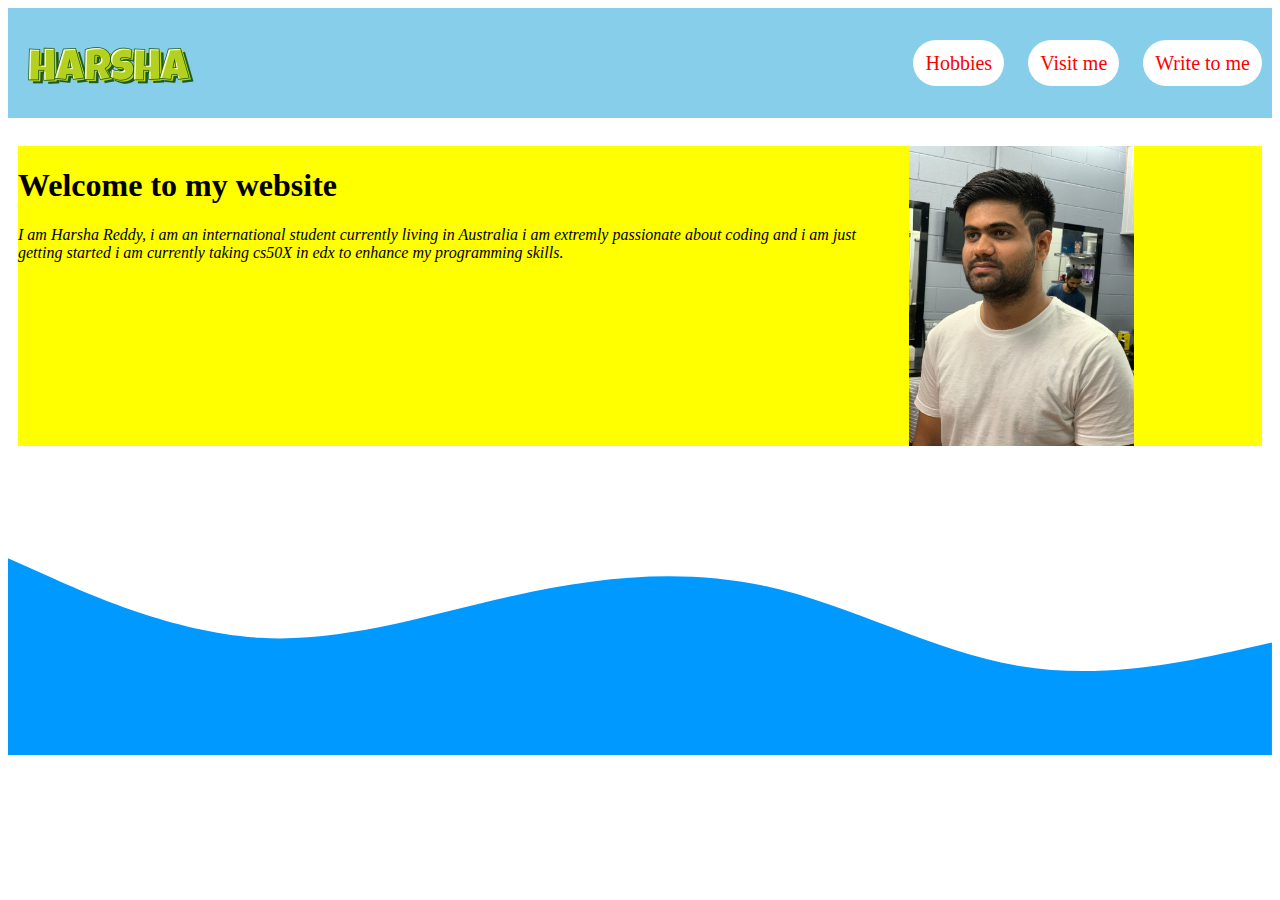
<file: index.html>
<!DOCTYPE html>

<html lang="en">
    <head>
        <link rel="stylesheet" href="https://cdn.jsdelivr.net/npm/bootstrap@4.5.3/dist/css/bootstrap.min.css" integrity="sha384-TX8t27EcRE3e/ihU7zmQxVncDAy5uIKz4rEkgIXeMed4M0jlfIDPvg6uqKI2xXr2" crossorigin="anonymous">
        <script src="https://code.jquery.com/jquery-3.5.1.slim.min.js" integrity="sha384-DfXdz2htPH0lsSSs5nCTpuj/zy4C+OGpamoFVy38MVBnE+IbbVYUew+OrCXaRkfj" crossorigin="anonymous"></script>
<script src="https://cdn.jsdelivr.net/npm/bootstrap@4.5.3/dist/js/bootstrap.bundle.min.js" integrity="sha384-ho+j7jyWK8fNQe+A12Hb8AhRq26LrZ/JpcUGGOn+Y7RsweNrtN/tE3MoK7ZeZDyx" crossorigin="anonymous"></script>
        <link href="styles.css" rel="stylesheet">
        <title>My Webpage</title>
    </head>
    <body>
        <header>
              <a href="index.html"><img src="1.png" ref="text"></a>
              <nav>
                  <ul>
                        <li><a href="hobbies.html"> Hobbies  </a></li>
                        <li><a  href="visit.html"> Visit me </a></li>
                        <li><a  href="mail.html"> Write to me  </a></li>
                  </ul>
              </nav>
        </header>
       <br>
       <div id="info">
           <div> <h1>Welcome to my website</h1>
               <p ><i>I am Harsha Reddy, i am an international student currently living in Australia
                  i am extremly passionate about coding and i am just getting started i am currently taking cs50X in edx to enhance my programming skills. </i></p>
           </div>
           <div>
                <img id="code" src="my.jpg" class=".image-rounded">
           </div>

       </div>


          <br>
        <footer><svg xmlns="http://www.w3.org/2000/svg" viewBox="0 0 1440 320"><path fill="#0099ff" fill-opacity="1" d="M0,96L48,117.3C96,139,192,181,288,186.7C384,192,480,160,576,138.7C672,117,768,107,864,128C960,149,1056,203,1152,218.7C1248,235,1344,213,1392,202.7L1440,192L1440,320L1392,320C1344,320,1248,320,1152,320C1056,320,960,320,864,320C768,320,672,320,576,320C480,320,384,320,288,320C192,320,96,320,48,320L0,320Z"></path></svg></footer>
    </body>
</html>
</file>
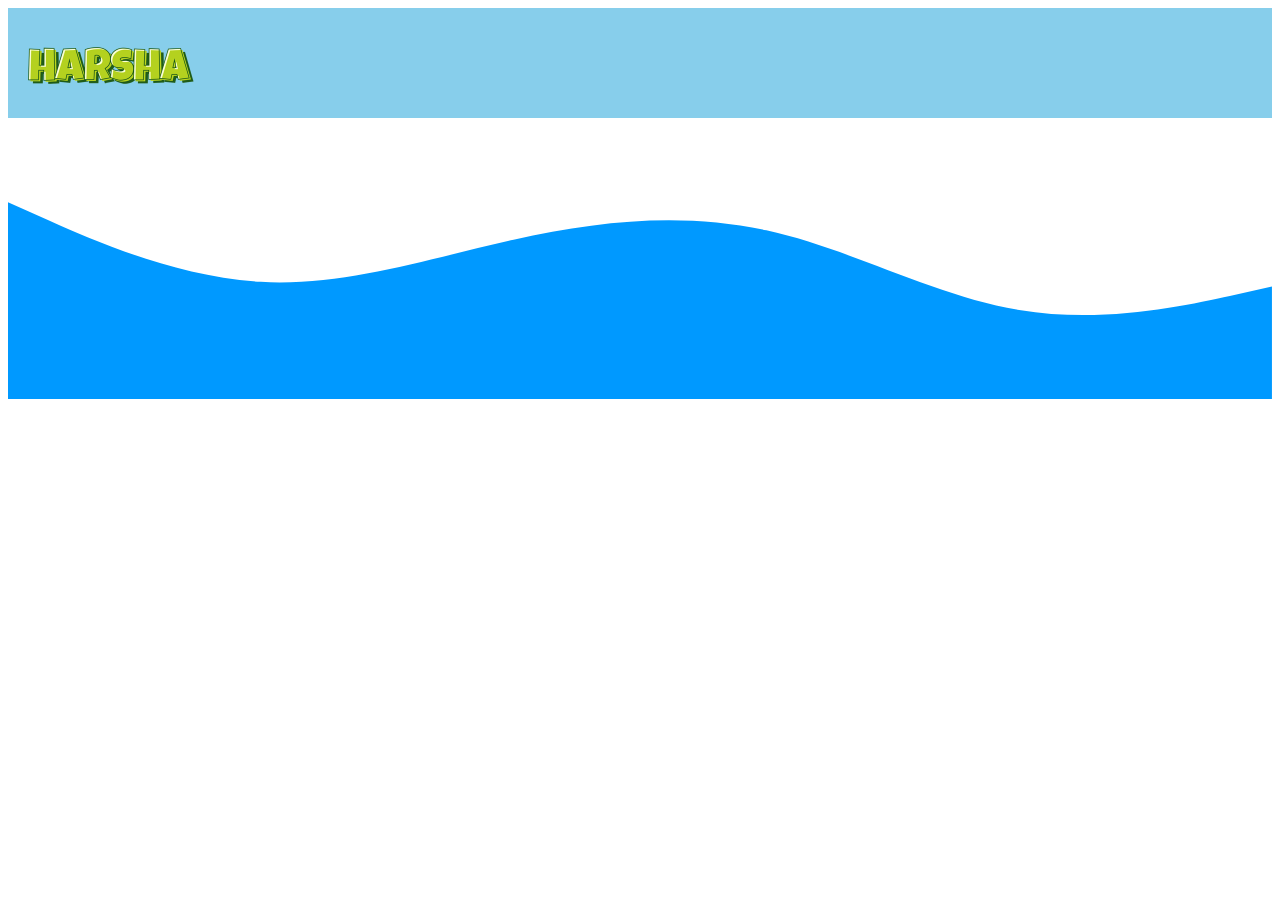
<file: about.html>
<!DOCTYPE html>

<html lang="en">
    <head>
        <link rel="stylesheet" href="https://cdn.jsdelivr.net/npm/bootstrap@4.5.3/dist/css/bootstrap.min.css" integrity="sha384-TX8t27EcRE3e/ihU7zmQxVncDAy5uIKz4rEkgIXeMed4M0jlfIDPvg6uqKI2xXr2" crossorigin="anonymous">
        <script src="https://code.jquery.com/jquery-3.5.1.slim.min.js" integrity="sha384-DfXdz2htPH0lsSSs5nCTpuj/zy4C+OGpamoFVy38MVBnE+IbbVYUew+OrCXaRkfj" crossorigin="anonymous"></script>
<script src="https://cdn.jsdelivr.net/npm/bootstrap@4.5.3/dist/js/bootstrap.bundle.min.js" integrity="sha384-ho+j7jyWK8fNQe+A12Hb8AhRq26LrZ/JpcUGGOn+Y7RsweNrtN/tE3MoK7ZeZDyx" crossorigin="anonymous"></script>
        <link href="styles.css" rel="stylesheet">
        <title>My Webpage</title>
    </head>
    <body>
        <header>
               <a href="index.html"><img src="1.png" ref="text"></a>
        </header>

        <footer><svg xmlns="http://www.w3.org/2000/svg" viewBox="0 0 1440 320"><path fill="#0099ff" fill-opacity="1" d="M0,96L48,117.3C96,139,192,181,288,186.7C384,192,480,160,576,138.7C672,117,768,107,864,128C960,149,1056,203,1152,218.7C1248,235,1344,213,1392,202.7L1440,192L1440,320L1392,320C1344,320,1248,320,1152,320C1056,320,960,320,864,320C768,320,672,320,576,320C480,320,384,320,288,320C192,320,96,320,48,320L0,320Z"></path></svg></footer>
    </body>
</html>
</file>
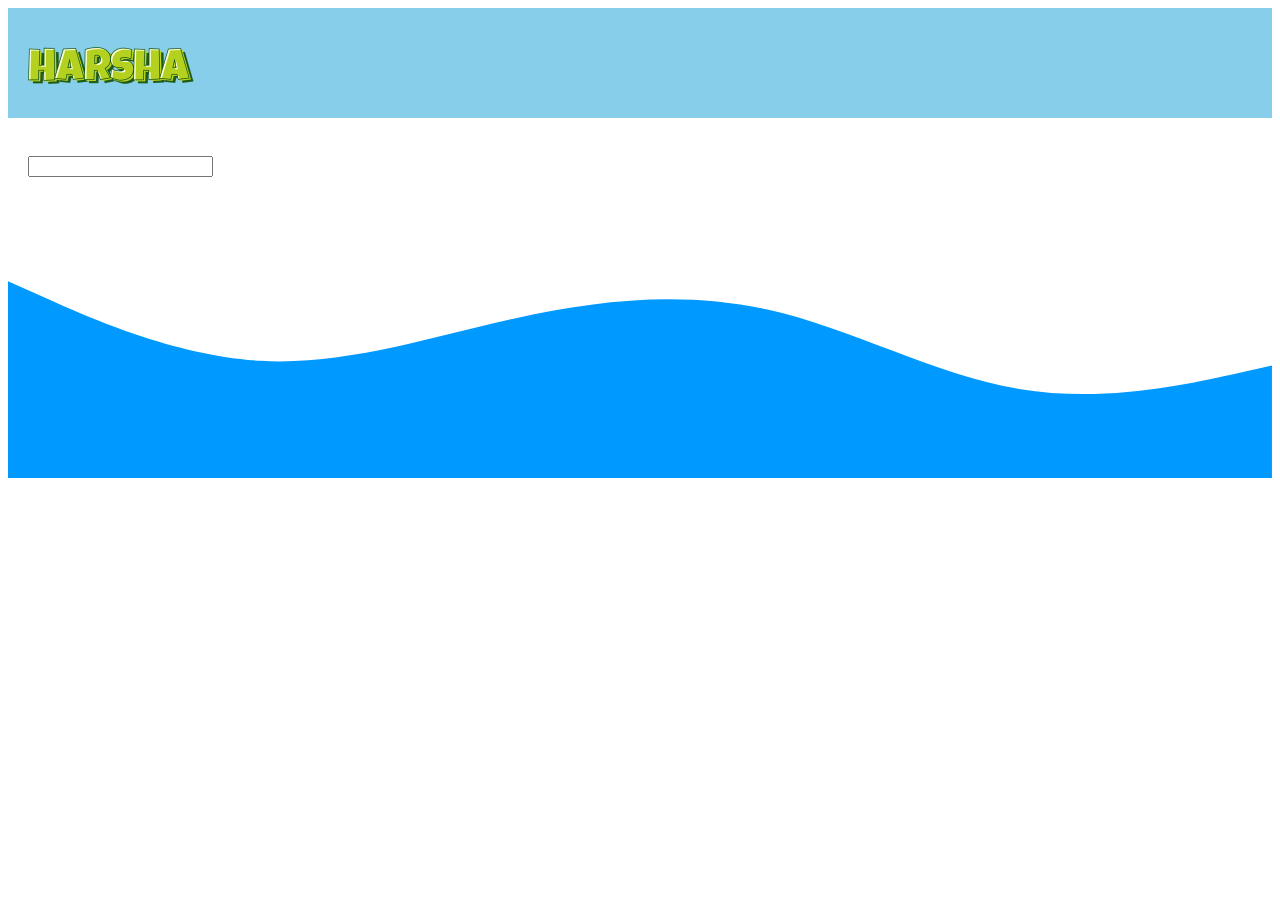
<file: mail.html>
<!DOCTYPE html>

<html lang="en">
    <head>
        <link rel="stylesheet" href="https://cdn.jsdelivr.net/npm/bootstrap@4.5.3/dist/css/bootstrap.min.css" integrity="sha384-TX8t27EcRE3e/ihU7zmQxVncDAy5uIKz4rEkgIXeMed4M0jlfIDPvg6uqKI2xXr2" crossorigin="anonymous">
        <script src="https://code.jquery.com/jquery-3.5.1.slim.min.js" integrity="sha384-DfXdz2htPH0lsSSs5nCTpuj/zy4C+OGpamoFVy38MVBnE+IbbVYUew+OrCXaRkfj" crossorigin="anonymous"></script>
<script src="https://cdn.jsdelivr.net/npm/bootstrap@4.5.3/dist/js/bootstrap.bundle.min.js" integrity="sha384-ho+j7jyWK8fNQe+A12Hb8AhRq26LrZ/JpcUGGOn+Y7RsweNrtN/tE3MoK7ZeZDyx" crossorigin="anonymous"></script>
        <link href="styles.css" rel="stylesheet">
        <title>My Webpage</title>
    </head>
    <body>
        <header>
               <a href="index.html"><img src="1.png" ref="text"></a>
        </header>
           <br>
           <input id="input" type="text"></input>
        <footer><svg xmlns="http://www.w3.org/2000/svg" viewBox="0 0 1440 320"><path fill="#0099ff" fill-opacity="1" d="M0,96L48,117.3C96,139,192,181,288,186.7C384,192,480,160,576,138.7C672,117,768,107,864,128C960,149,1056,203,1152,218.7C1248,235,1344,213,1392,202.7L1440,192L1440,320L1392,320C1344,320,1248,320,1152,320C1056,320,960,320,864,320C768,320,672,320,576,320C480,320,384,320,288,320C192,320,96,320,48,320L0,320Z"></path></svg></footer>
    </body>
</html>
</file>
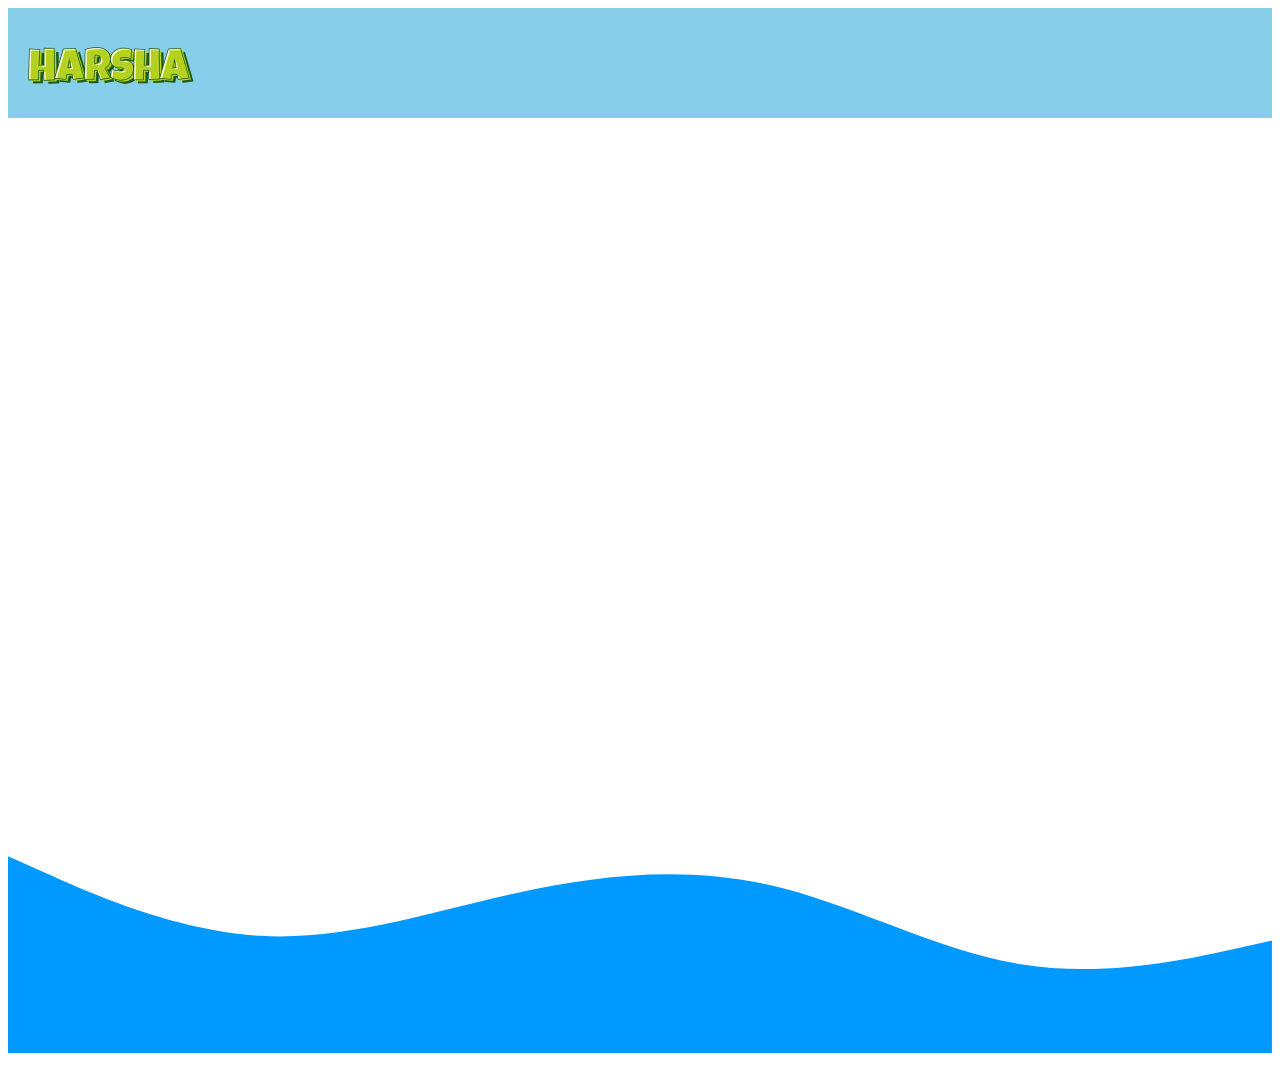
<file: visit.html>
<!DOCTYPE html>

<html lang="en">
    <head>
        <link rel="stylesheet" href="https://cdn.jsdelivr.net/npm/bootstrap@4.5.3/dist/css/bootstrap.min.css" integrity="sha384-TX8t27EcRE3e/ihU7zmQxVncDAy5uIKz4rEkgIXeMed4M0jlfIDPvg6uqKI2xXr2" crossorigin="anonymous">
        <script src="https://code.jquery.com/jquery-3.5.1.slim.min.js" integrity="sha384-DfXdz2htPH0lsSSs5nCTpuj/zy4C+OGpamoFVy38MVBnE+IbbVYUew+OrCXaRkfj" crossorigin="anonymous"></script>
<script src="https://cdn.jsdelivr.net/npm/bootstrap@4.5.3/dist/js/bootstrap.bundle.min.js" integrity="sha384-ho+j7jyWK8fNQe+A12Hb8AhRq26LrZ/JpcUGGOn+Y7RsweNrtN/tE3MoK7ZeZDyx" crossorigin="anonymous"></script>
        <link href="styles.css" rel="stylesheet">
        <title>My Webpage</title>
    </head>
    <body>
        <header>
               <a href="index.html"><img src="1.png" ref="text"></a>
        </header>
        <div id="map">
         <iframe width = 100% src="https://www.google.com/maps/embed?pb=!1m18!1m12!1m3!1d3313.275896420033!2d151.21310801538655!3d-33.85677992586687!2m3!1f0!2f0!3f0!3m2!1i1024!2i768!4f13.1!3m3!1m2!1s0x6b12ae665e892fdd%3A0x3133f8d75a1ac251!2sSydney%20Opera%20House!5e0!3m2!1sen!2sau!4v1640760812694!5m2!1sen!2sau" width="800" height="600" style="border:0;" allowfullscreen="" loading="lazy"></iframe>
        </div>
        <footer><svg xmlns="http://www.w3.org/2000/svg" viewBox="0 0 1440 320"><path fill="#0099ff" fill-opacity="1" d="M0,96L48,117.3C96,139,192,181,288,186.7C384,192,480,160,576,138.7C672,117,768,107,864,128C960,149,1056,203,1152,218.7C1248,235,1344,213,1392,202.7L1440,192L1440,320L1392,320C1344,320,1248,320,1152,320C1056,320,960,320,864,320C768,320,672,320,576,320C480,320,384,320,288,320C192,320,96,320,48,320L0,320Z"></path></svg></footer>
    </body>
</html>
</file>
<file: styles.css>
img
{
   height: 100px;
   margin-left:20px;
}
header
{
  height: 110px;
  background-color: skyblue;
  display: flex;
  justify-content: space-between;
  align-items: center;
  width: 100%;
}
li
{
    list-style:none;
    display:inline-block;

}
ul li a
{
    padding:12px;
    background-color:white;
    margin:10px;
    border-radius:25px;
    cursor:pointer;
    color:red;
    font-size: 20px;
}
ul li a:link
{
  text-decoration:none;
  color:red;
}
ul li a:hover
{
    padding:12px;
    background-color:yellow;
    margin:10px;
    border-radius:25px;
    cursor:pointer;
    color:purple;
}

#map
{
   padding-top:50px;
}

#info
{
    display: grid;
    height:300px;
    grid-template-columns: 70% 30%;
    background-color:yellow;
    margin:10px;

}
#code
{
    height:300px;
}
#input
{
   margin:20px;
}
</file>
